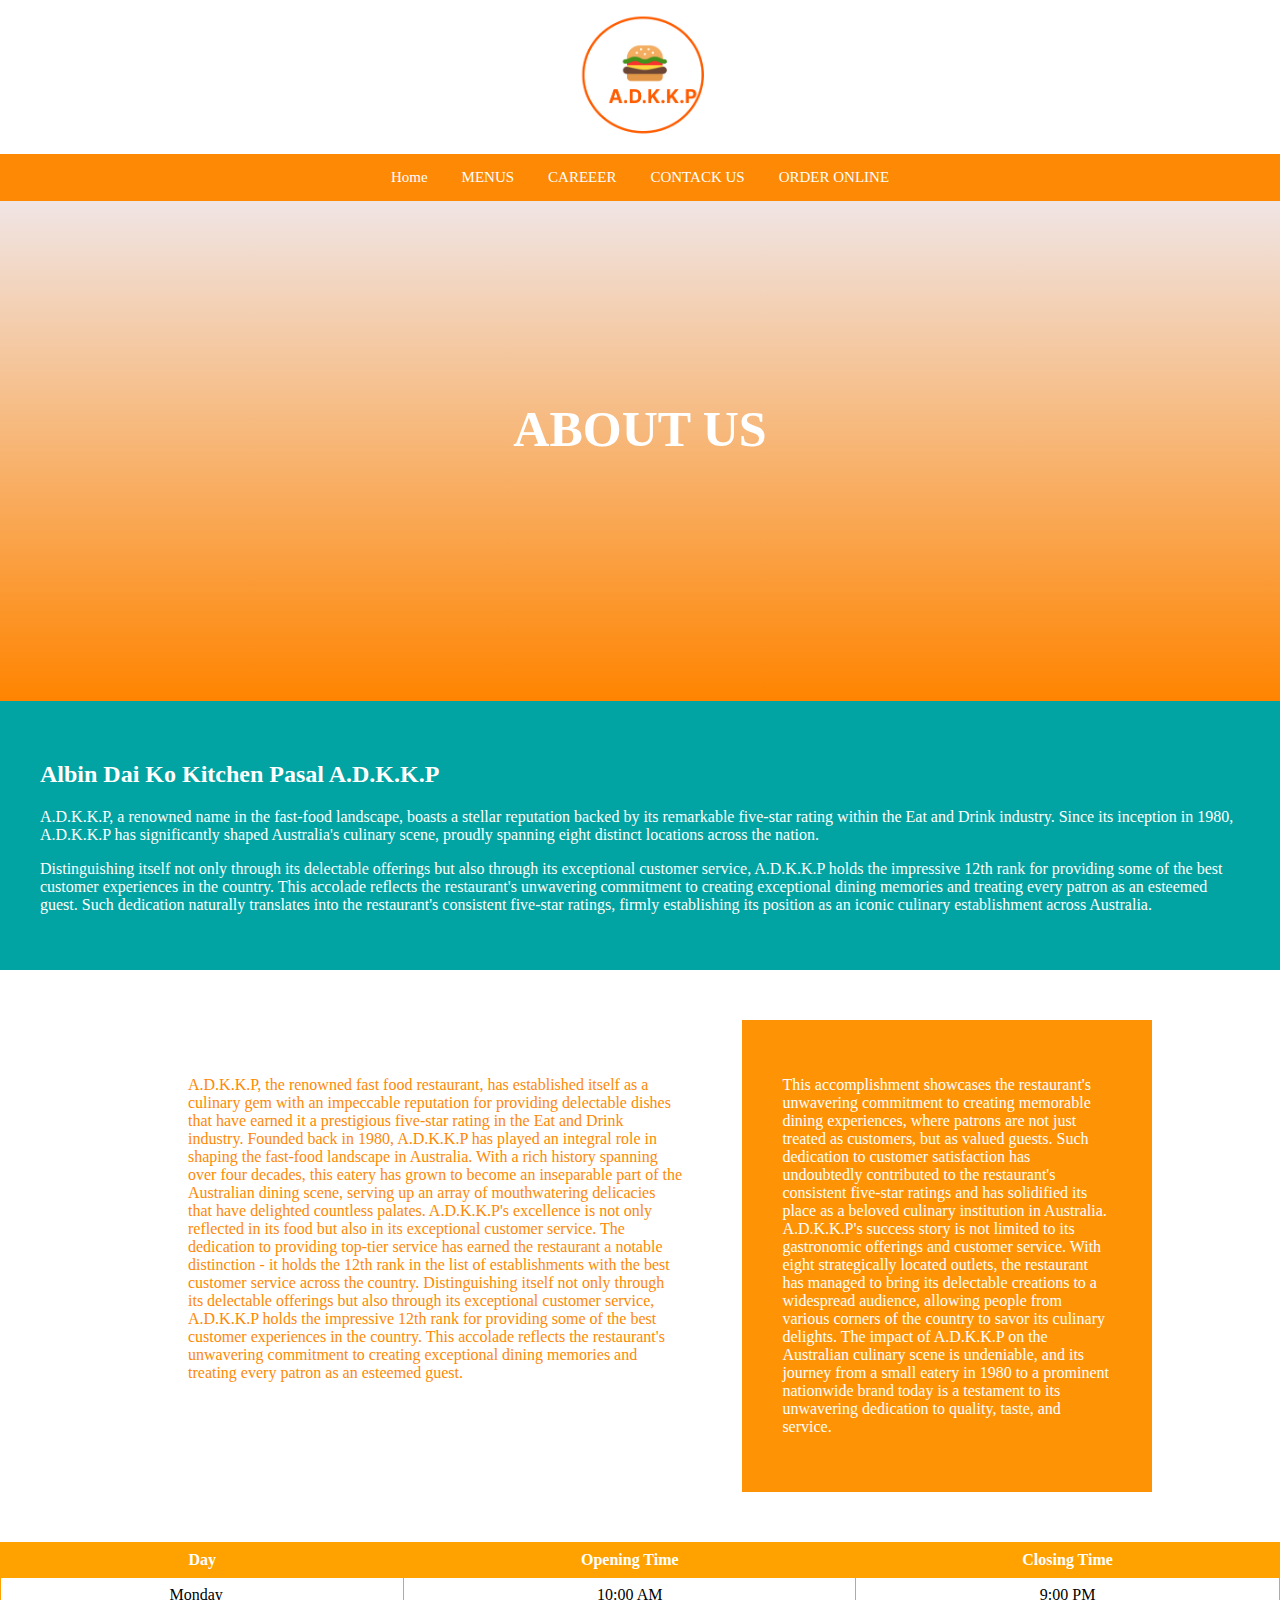
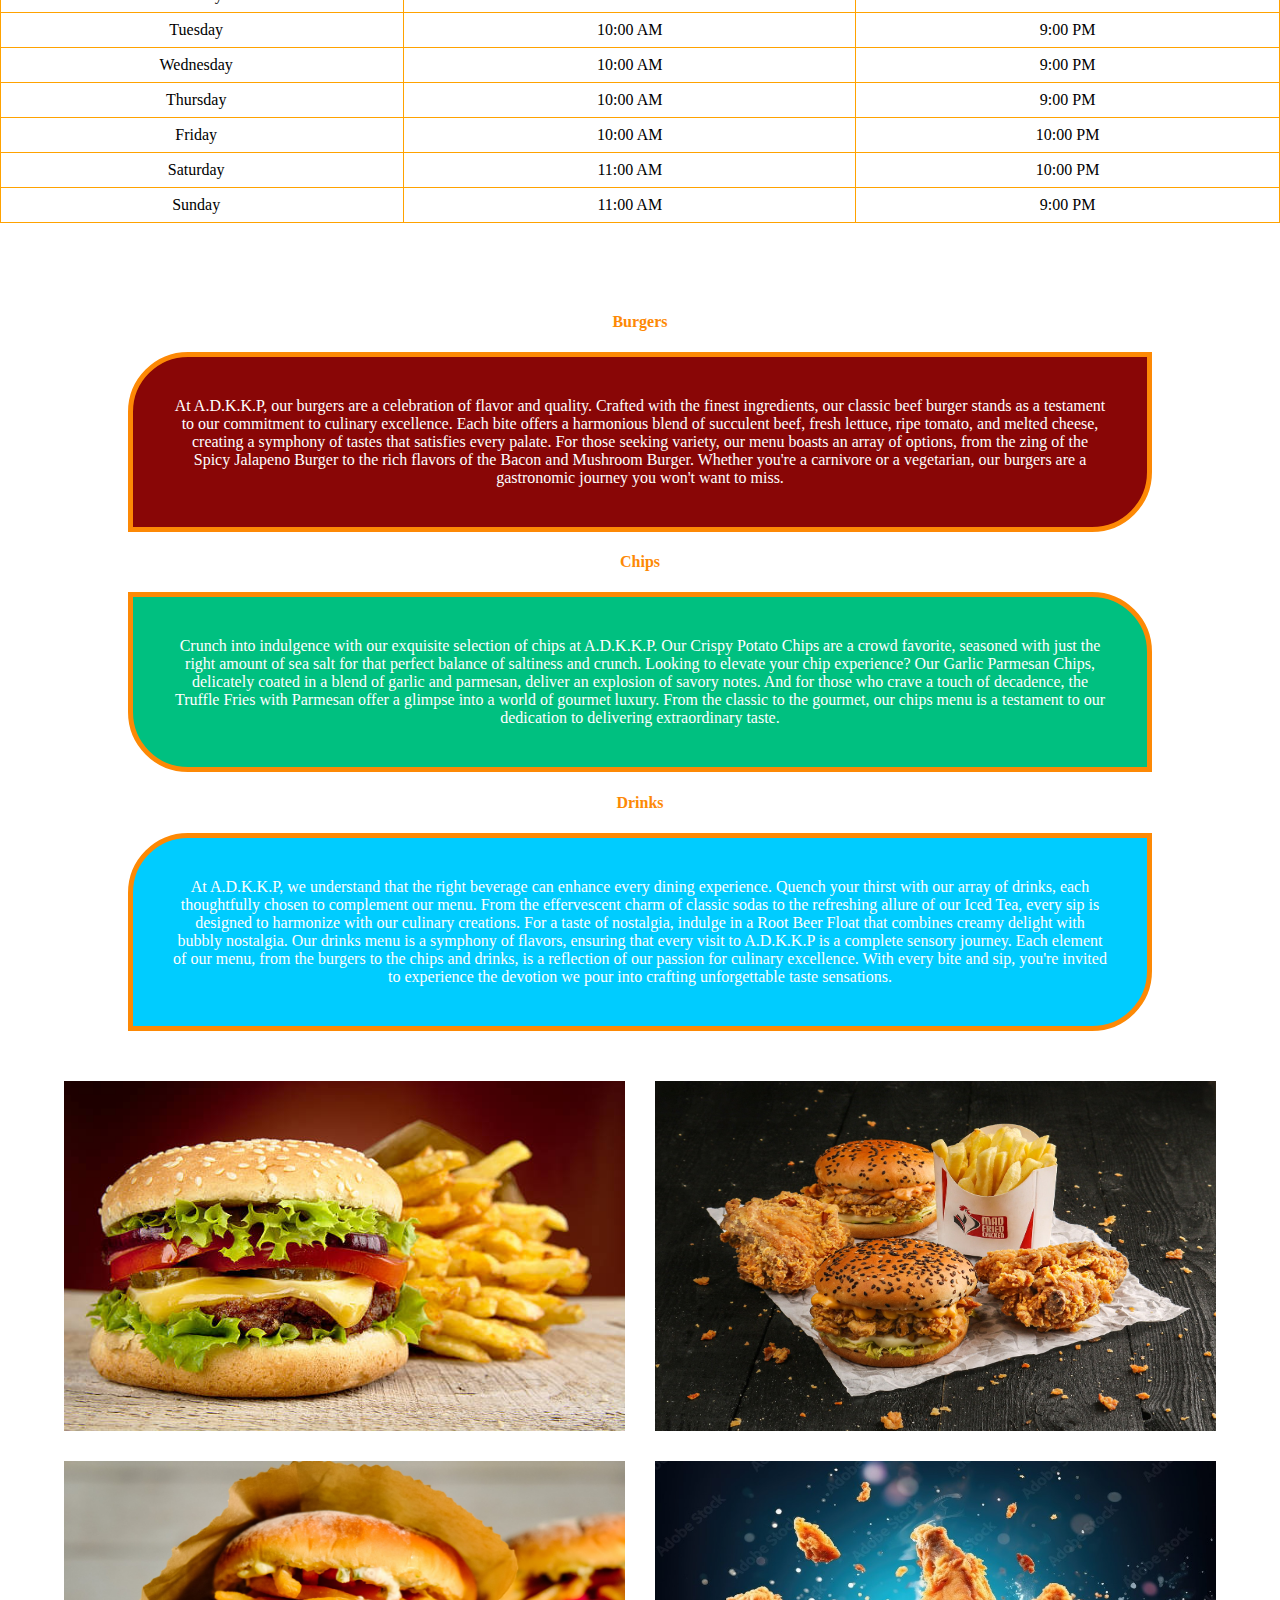
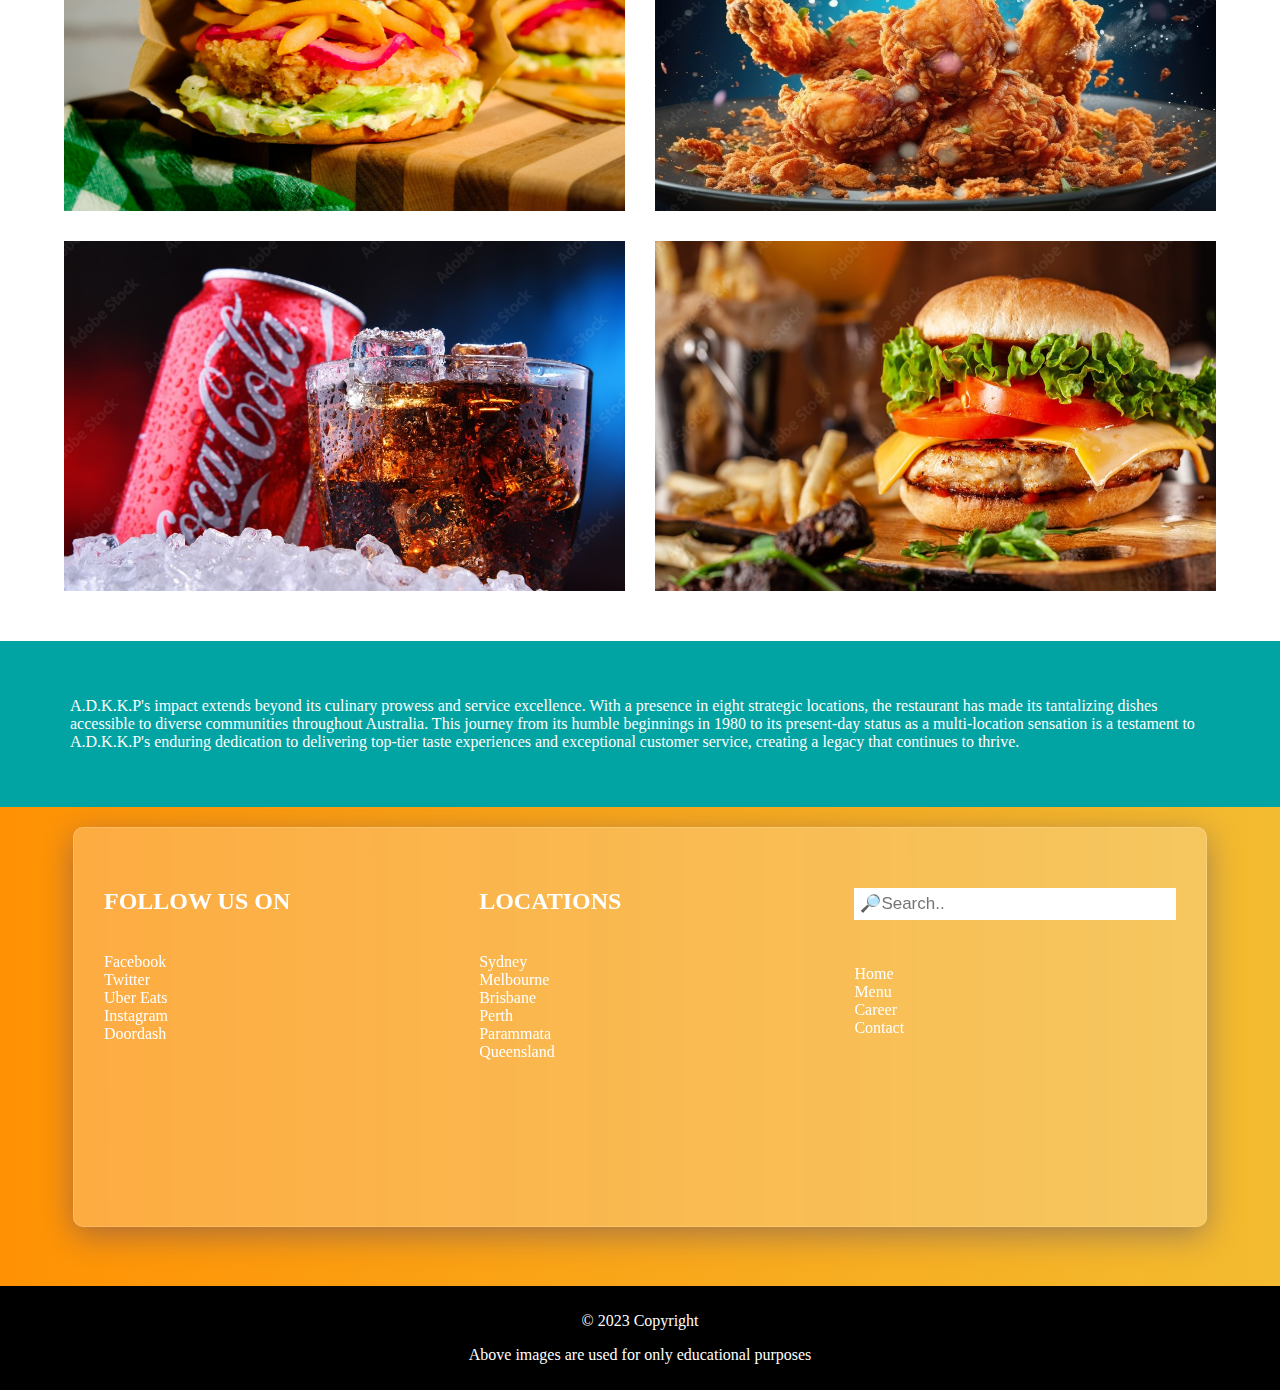
<file: about.html>
<!DOCTYPE html>
<html>
<head>
    <title>About us</title>
    <link rel="stylesheet" type="text/css" href="style.css">
    <style>
        .ban-about{
    margin-top: 0%;
    background-image: linear-gradient(to bottom, rgb(240, 229, 229), rgb(255, 132, 0));
    background-color: rgb(112, 112, 112);
    width: 100%;
    height: 500px;
    background-repeat: no-repeat;
    background-position: bottom;
    background-size: cover;
}
.ban-about h1{
    position: relative;
    top: 30%;
    text-align: center;
    color: white;
    font-size: 50px;
}
.about{
    padding: 40px;
}
section{
    background-color: rgb(1, 163, 163);
    padding-top: 40px;
    padding-bottom: 40px;
    padding-left: 70px;
    padding-right: 70px;
    color: white;
    width: 100%;
}

h4{
    text-align: center;
    color: #fd8905;
}
.page{
text-align: center;
margin-left: 10%;
    width: 80%;
    padding: 40px;
    border: 5px solid #fd8905;
    border-radius: 60px 0px 60px 0px;
    background-color: rgb(137, 6, 6);
    color: rgb(255, 255, 255);
}
.page1{
    text-align: center;
margin-left: 10%;
    width: 80%;
    padding: 40px;
    color: white;
    background-color: rgb(0, 192, 128);
    border: 5px solid #fd8905;
    border-radius: 0px 60px 0px 60px;
}
.page2{
    text-align: center;
margin-left: 10%;
    width: 80%;
    padding: 40px;
    border: 5px solid #fd8905;
    border-radius: 60px 0px 60px 0px;
    background-color: rgb(0, 204, 255);
    color: rgb(255, 255, 255);
}
 
      </style>
      
</head>
<body>
    <div class="container">  
        <header>
            
          <div class="logo">        <imG src="pictures/LOGO.png" width="150px">
          </div>
        <div class="navcontainer">
                <nav class="navbar">
                  <ul>
                    <li><a href="index.html">Home</a></li>

                    <li><a href="menu.html">MENUS</a></li>
                    <li><a href="career.html">CAREEER</a></li>

                    <li><a href="contact.html">CONTACK US</a></li>
                    <li> <a href="menu.html">ORDER ONLINE</a></li>
                  </ul>
                </nav>
    </div>    
        </header>
    </div>
    
    <section class="ban-about">
        <h1 class="quote">ABOUT US</h1>
    </section>
    <section class="about">

        <h2>Albin Dai Ko Kitchen Pasal A.D.K.K.P</h2>

            <p>A.D.K.K.P, a renowned name in the fast-food landscape, boasts a stellar reputation backed by its remarkable five-star rating within the Eat and Drink industry. Since its inception in 1980, A.D.K.K.P has significantly shaped Australia's culinary scene, proudly spanning eight distinct locations across the nation.</p>
            
            <p>Distinguishing itself not only through its delectable offerings but also through its exceptional customer service, A.D.K.K.P holds the impressive 12th rank for providing some of the best customer experiences in the country. This accolade reflects the restaurant's unwavering commitment to creating exceptional dining memories and treating every patron as an esteemed guest. Such dedication naturally translates into the restaurant's consistent five-star ratings, firmly establishing its position as an iconic culinary establishment across Australia.</p>
    </section>
    <div class="contain">
        <div class="contactbox">

    <div class="contactleft">
        <p>A.D.K.K.P, the renowned fast food restaurant, has established itself as a culinary gem with an impeccable reputation for providing delectable dishes that have earned it a prestigious five-star rating in the Eat and Drink industry. Founded back in 1980, A.D.K.K.P has played an integral role in shaping the fast-food landscape in Australia. With a rich history spanning over four decades, this eatery has grown to become an inseparable part of the Australian dining scene, serving up an array of mouthwatering delicacies that have delighted countless palates.

            A.D.K.K.P's excellence is not only reflected in its food but also in its exceptional customer service. The dedication to providing top-tier service has earned the restaurant a notable distinction - it holds the 12th rank in the list of establishments with the best customer service across the country. Distinguishing itself not only through its delectable offerings but also through its exceptional customer service, A.D.K.K.P holds the impressive 12th rank for providing some of the best customer experiences in the country. This accolade reflects the restaurant's unwavering commitment to creating exceptional dining memories and treating every patron as an esteemed guest. </p>
</div>
    <div class="contactright"> 
        <p> This accomplishment showcases the restaurant's unwavering commitment to creating memorable dining experiences, where patrons are not just treated as customers, but as valued guests. Such dedication to customer satisfaction has undoubtedly contributed to the restaurant's consistent five-star ratings and has solidified its place as a beloved culinary institution in Australia.

            A.D.K.K.P's success story is not limited to its gastronomic offerings and customer service. With eight strategically located outlets, the restaurant has managed to bring its delectable creations to a widespread audience, allowing people from various corners of the country to savor its culinary delights. The impact of A.D.K.K.P on the Australian culinary scene is undeniable, and its journey from a small eatery in 1980 to a prominent nationwide brand today is a testament to its unwavering dedication to quality, taste, and service.</p>
        </div>
</div>
</div>
          
<table class="menu-table">
    <tr>
      <th>Day</th>
      <th>Opening Time</th>
      <th>Closing Time</th>
    </tr>
    <tr>
      <td>Monday</td>
      <td>10:00 AM</td>
      <td>9:00 PM</td>
    </tr>
    <tr>
      <td>Tuesday</td>
      <td>10:00 AM</td>
      <td>9:00 PM</td>
    </tr>
    <tr>
      <td>Wednesday</td>
      <td>10:00 AM</td>
      <td>9:00 PM</td>
    </tr>
    <tr>
      <td>Thursday</td>
      <td>10:00 AM</td>
      <td>9:00 PM</td>
    </tr>
    <tr>
      <td>Friday</td>
      <td>10:00 AM</td>
      <td>10:00 PM</td>
    </tr>
    <tr>
      <td>Saturday</td>
      <td>11:00 AM</td>
      <td>10:00 PM</td>
    </tr>
    <tr>
      <td>Sunday</td>
      <td>11:00 AM</td>
      <td>9:00 PM</td>
    </tr>
  </table>
        

            <h4>Burgers</h4>
                <p class="page">At A.D.K.K.P, our burgers are a celebration of flavor and quality. Crafted with the finest ingredients, our classic beef burger stands as a testament to our commitment to culinary excellence. Each bite offers a harmonious blend of succulent beef, fresh lettuce, ripe tomato, and melted cheese, creating a symphony of tastes that satisfies every palate. For those seeking variety, our menu boasts an array of options, from the zing of the Spicy Jalapeno Burger to the rich flavors of the Bacon and Mushroom Burger. Whether you're a carnivore or a vegetarian, our burgers are a gastronomic journey you won't want to miss.
                </p>
                <h4>Chips</h4>

                <p class="page1">Crunch into indulgence with our exquisite selection of chips at A.D.K.K.P. Our Crispy Potato Chips are a crowd favorite, seasoned with just the right amount of sea salt for that perfect balance of saltiness and crunch. Looking to elevate your chip experience? Our Garlic Parmesan Chips, delicately coated in a blend of garlic and parmesan, deliver an explosion of savory notes. And for those who crave a touch of decadence, the Truffle Fries with Parmesan offer a glimpse into a world of gourmet luxury. From the classic to the gourmet, our chips menu is a testament to our dedication to delivering extraordinary taste.
                </p>
                <h4>Drinks</h4>

               <p class="page2"> At A.D.K.K.P, we understand that the right beverage can enhance every dining experience. Quench your thirst with our array of drinks, each thoughtfully chosen to complement our menu. From the effervescent charm of classic sodas to the refreshing allure of our Iced Tea, every sip is designed to harmonize with our culinary creations. For a taste of nostalgia, indulge in a Root Beer Float that combines creamy delight with bubbly nostalgia. Our drinks menu is a symphony of flavors, ensuring that every visit to A.D.K.K.P is a complete sensory journey.
                
                Each element of our menu, from the burgers to the chips and drinks, is a reflection of our passion for culinary excellence. With every bite and sip, you're invited to experience the devotion we pour into crafting unforgettable taste sensations.</p>
            </p>
                <div class="gallery">
                <img src="pictures/3.jpg" alt="burger">
                <img src="pictures/9.jpg" alt="burger">
                <img src="pictures/4.jpg" alt="burger">
                <img src="pictures/8.jpeg" alt="burger">
                <img src="pictures/7.jpeg" alt="burger">
                <img src="pictures/10.jpeg" alt="burger">
              
              
              
              </div>
           <section>   
            <p>A.D.K.K.P's impact extends beyond its culinary prowess and service excellence. With a presence in eight strategic locations, the restaurant has made its tantalizing dishes accessible to diverse communities throughout Australia. This journey from its humble beginnings in 1980 to its present-day status as a multi-location sensation is a testament to A.D.K.K.P's enduring dedication to delivering top-tier taste experiences and exceptional customer service, creating a legacy that continues to thrive.</p>
          </section>
          






    <div class="grad">
    <footer>
        <div class="footerbox">
          <div class="links">
            <h2>FOLLOW US ON</h2><br>
            <a href="">Facebook</a><br>
            <a href=""> Twitter</a><br>
            <a href="">Uber Eats</a><br>
            <a href="">Instagram</a><br>
            <a href="">Doordash</a><br>
          </div>
          <div class="links">
            <h2>LOCATIONS</h2><br>
            <a href="">Sydney</a><br>
            <a href=""> Melbourne</a><br>
            <a href="">Brisbane</a><br>
            <a href="">Perth</a><br>
            <a href="">Parammata</a><br>
            <a href="">Queensland</a><br>
          </div>
          <div class="search">
            
            <input type="text" placeholder="🔎Search..      "><br>
      
            <a href="index.html">Home</a><br>
            <a href="menu.html">Menu</a><br>
            <a href="career.html">Career</a><br>

            <a href="contact.html">Contact</a><br>
          
          </div>
    
      
      </footer>
    </div>
      <div class="copyright">
        <p>&copy; 2023 Copyright</p>
        <p>Above images are used for only educational purposes</p>
      </div>
      
</body>
</html>
</file>
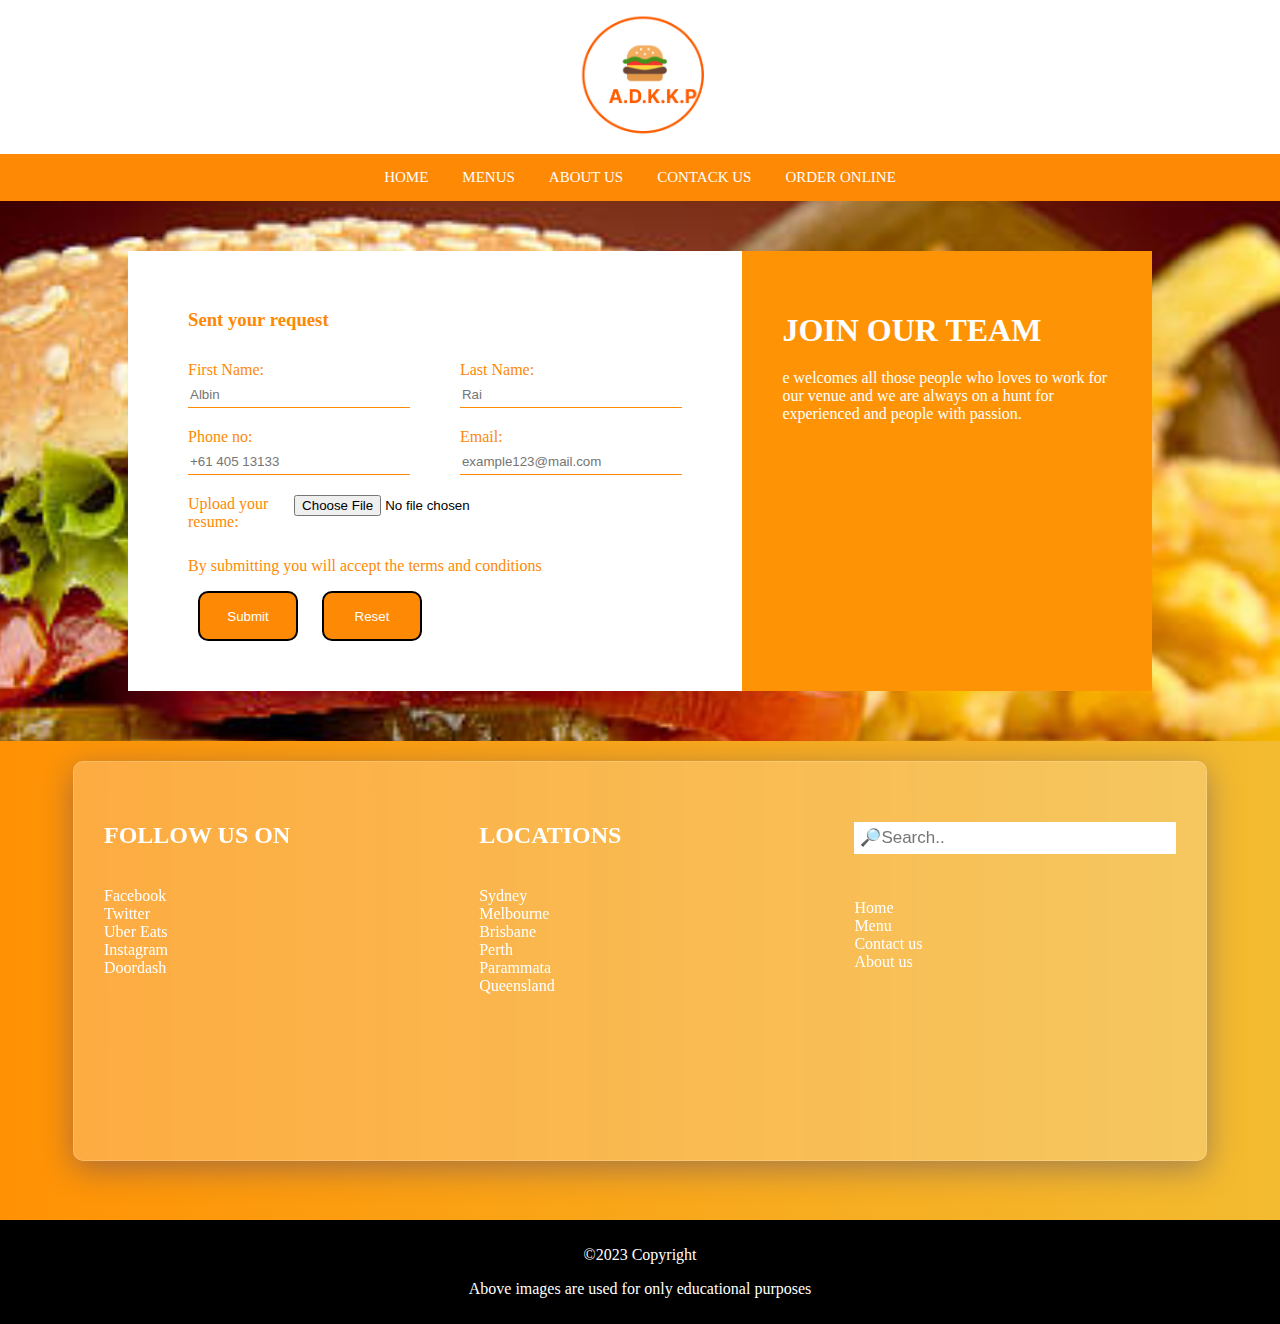
<file: career.html>
<!DOCTYPE html>
<html lang="en">
<head>
    <meta charset="UTF-8">
    <meta name="viewport" content="width=device-width, initial-scale=1.0">
    <link rel="icon" type="icon/png" href="">
    <link rel="stylesheet" type="text/css" href="style.css">
    <title>A.D.M.M.P</title>
    <style>
      body{
        background-image: url(pictures/3.jpg);
        background-position: center;
        background-repeat: no-repeat;
        background-size: cover;
  
      }
    </style>
</head>
<body>
<div class="container">  
    <header>
      <div class="logo">        <imG src="pictures/LOGO.png" width="150px">
      </div>

<div class="navcontainer">
            <nav class="navbar">
              <ul>
                <li><a href="index.html">HOME</a></li>

                <li><a href="menu.html">MENUS</a></li>
                <li><a href="about.html">ABOUT US</a></li>
                <li><a href="contact.html">CONTACK US</a></li>
                <li> <a href="menu.html">ORDER ONLINE</a></li>
              </ul>
            </nav>
</div>    
    </header>
</div>


<div class="contain">
  <div class="contactbox">
  <div class="contactleft">
  <h3>Sent your request</h3>
  <form>
    <div class="input-row">
      <div class="input-group">
        <label>First Name:</label>
        <input type="text" placeholder="Albin">
      </div>
      <div class="input-group">
        <label>Last Name:</label>
        <input type="text" placeholder="Rai">
      </div>
      </div>
    <div class="input-row">

     <div class="input-group">
        <label>Phone no:</label>
        <input type="tel" placeholder="+61 405 13133">
      </div>
      <div class="input-group">
        <label>Email:</label>
        <input type="email" placeholder="example123@mail.com" required>
      </div>
      
    </div>
    <div class="input-row">

      <label id="file">Upload your resume:</label>
      <input type="file" id="file" style="border: none;">
      </div>

    
  
  
    <div class="inp"><label>By submitting you will accept the terms and conditions</label></div>
    <button type="submit">Submit</button>
    <button type="reset">Reset</button>
  </form>
</div>

  <div class="contactright"> 
    <h1>JOIN OUR TEAM</h1>
    <P>e welcomes all those people who loves to work for our venue and we are always on a hunt for experienced and people with passion.</P>
    

</div>
</div>
</div>



<div class="grad">
    <footer>
      <div class="footerbox">
        <div class="links">
          <h2>FOLLOW US ON</h2><br>
          <a href="">Facebook</a><br>
          <a href=""> Twitter</a><br>
          <a href="">Uber Eats</a><br>
          <a href="">Instagram</a><br>
          <a href="">Doordash</a><br>
        </div>
        <div class="links">
          <h2>LOCATIONS</h2><br>
          <a href="">Sydney</a><br>
          <a href=""> Melbourne</a><br>
          <a href="">Brisbane</a><br>
          <a href="">Perth</a><br>
          <a href="">Parammata</a><br>
          <a href="">Queensland</a><br>
        </div>
        <div class="search">
          
          <input type="text" placeholder="🔎Search..      "><br>
          
    
          <a href="index.html">Home</a><br>
          <a href="menu.html">Menu</a><br>

          <a href="contact.html">Contact us</a><br>
          <a href="about.html">About us</a><br>
        
        </div>
      </div>
    
    </footer>
  </div>
    <div class="copyright">
      <p>&copy;2023 Copyright</p>
      <p>Above images are used for only educational purposes</p>
    </div>
</body>
</html>
</file>
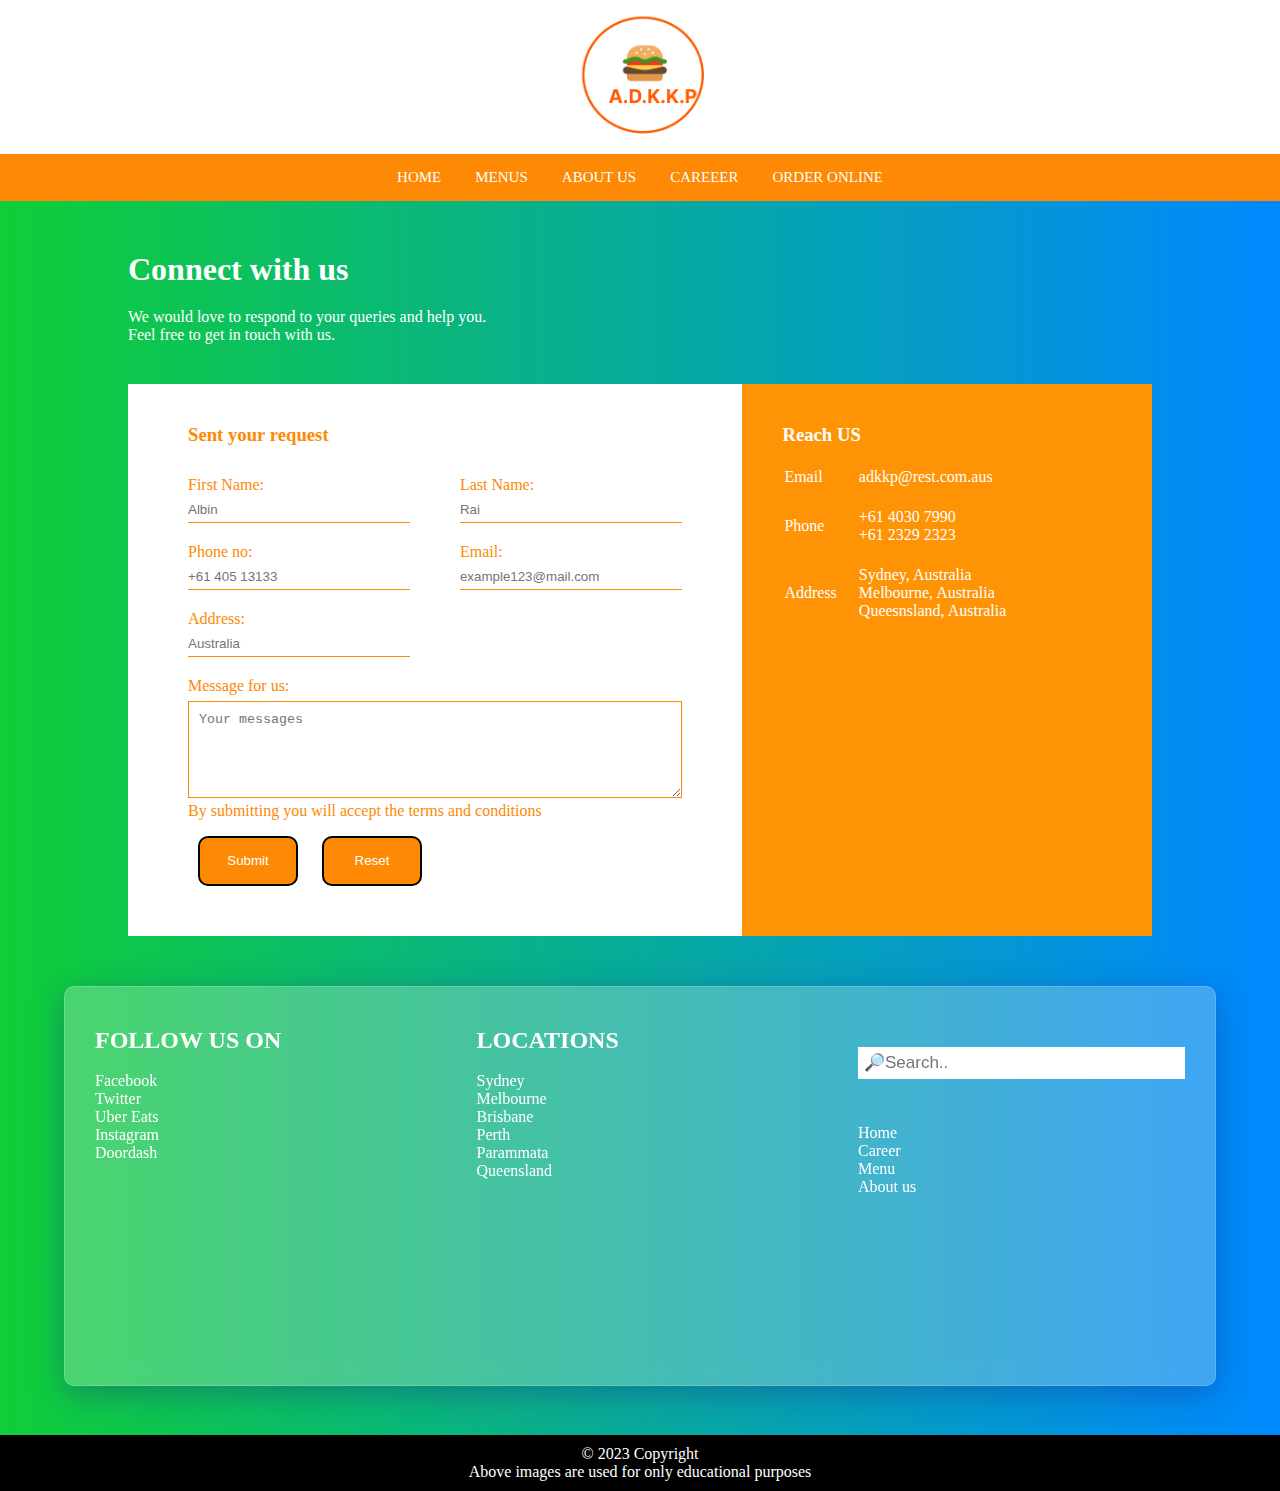
<file: contact.html>
<!DOCTYPE html>
<html lang="en">
<head>
    <meta charset="UTF-8">
    <meta name="viewport" content="width=device-width, initial-scale=1.0">
    <title>Contact</title>
    <link rel="stylesheet" type="text/css" href="style.css">
<style>
  *{
    margin: 0;
    padding: 0;
  }
  
.h1{
    margin-bottom: 10px;

}
.contain p{
    margin-bottom: 40px;
}

body{
  background-image: linear-gradient(to right, rgb(15, 206, 56), rgb(0, 136, 255));
}
</style>
</head>
<body>
    <div class="container">  
        <header>
            
          <div class="logo">        <imG src="pictures/LOGO.png" width="150px">
          </div>
        <div class="navcontainer">
                <nav class="navbar">
                  <ul>
                    <li><a href="index.html">HOME</a></li>

                    <li><a href="menu.html">MENUS</a></li>
                    <li><a href="about.html">ABOUT US</a></li>
                    <li><a href="career.html">CAREEER</a></li>

                    <li> <a href="menu.html">ORDER ONLINE</a></li>
                  </ul>
                </nav>
    </div>    
        </header>
    </div>

    <div class="contain">
      <h1>Connect with us</h1>
      <p>We would love to respond to your queries and help you.<br> Feel free to get in touch with us.</p>
    <div class="contactbox">
      <div class="contactleft">
      <h3>Sent your request</h3>
      <form>
        <div class="input-row">
          <div class="input-group">
            <label>First Name:</label>
            <input type="text" placeholder="Albin">
          </div>
          <div class="input-group">
            <label>Last Name:</label>
            <input type="text" placeholder="Rai">
          </div>
          </div>
        <div class="input-row">

         <div class="input-group">
            <label>Phone no:</label>
            <input type="tel" placeholder="+61 405 13133">
          </div>
          <div class="input-group">
            <label>Email:</label>
            <input type="email" placeholder="example123@mail.com" required>
          </div>
        </div>

        <div class="input-row">

          <div class="input-group">
            <label>Address:</label>
            <input type="text" placeholder="Australia">
          </div>
        </div>
      
        <label>Message for us:</label>
        <textarea rows="5" placeholder="Your messages"></textarea>
        <div class="inp"><label>By submitting you will accept the terms and conditions</label></div>
        <button type="submit">Submit</button>
        <button type="reset">Reset</button>
      </form>
    </div>

      <div class="contactright"> 
      <h3>Reach US</h3>
      <table>
        <tr>
          <td>Email</td>
          <td>adkkp@rest.com.aus</td>
        </tr>
        <tr>
          <td>Phone</td>
          <td>+61 4030 7990<br>+61 2329 2323</td>
        </tr>
        <tr>
          <td>Address</td>
          <td>
            Sydney, Australia<br>
            Melbourne, Australia<br>
            Queesnsland, Australia<br>
          </td>
        </tr>

      </table>

    </div>
    </div>
    </div>
  
      <footer>
        <div class="footerbox">
          <div class="links">
            <h2>FOLLOW US ON</h2><br>
            <a href="">Facebook</a><br>
            <a href=""> Twitter</a><br>
            <a href="">Uber Eats</a><br>
            <a href="">Instagram</a><br>
            <a href="">Doordash</a><br>
          </div>
          <div class="links">
            <h2>LOCATIONS</h2><br>
            <a href="">Sydney</a><br>
            <a href=""> Melbourne</a><br>
            <a href="">Brisbane</a><br>
            <a href="">Perth</a><br>
            <a href="">Parammata</a><br>
            <a href="">Queensland</a><br>
          </div>
          <div class="search">
            
            <input type="text" placeholder="🔎Search..      "><br>
      
            <a href="index.html">Home</a><br>
            <a href="career.html">Career</a><br>

            <a href="menu.html">Menu</a><br>
            <a href="about.html">About us</a><br>
          
          </div>
    
      
      </footer>
    </div>
      <div class="copyright">
        <p>&copy; 2023 Copyright</p>
        <p>Above images are used for only educational purposes</p>
      </div>
</body>
</html>
</file>
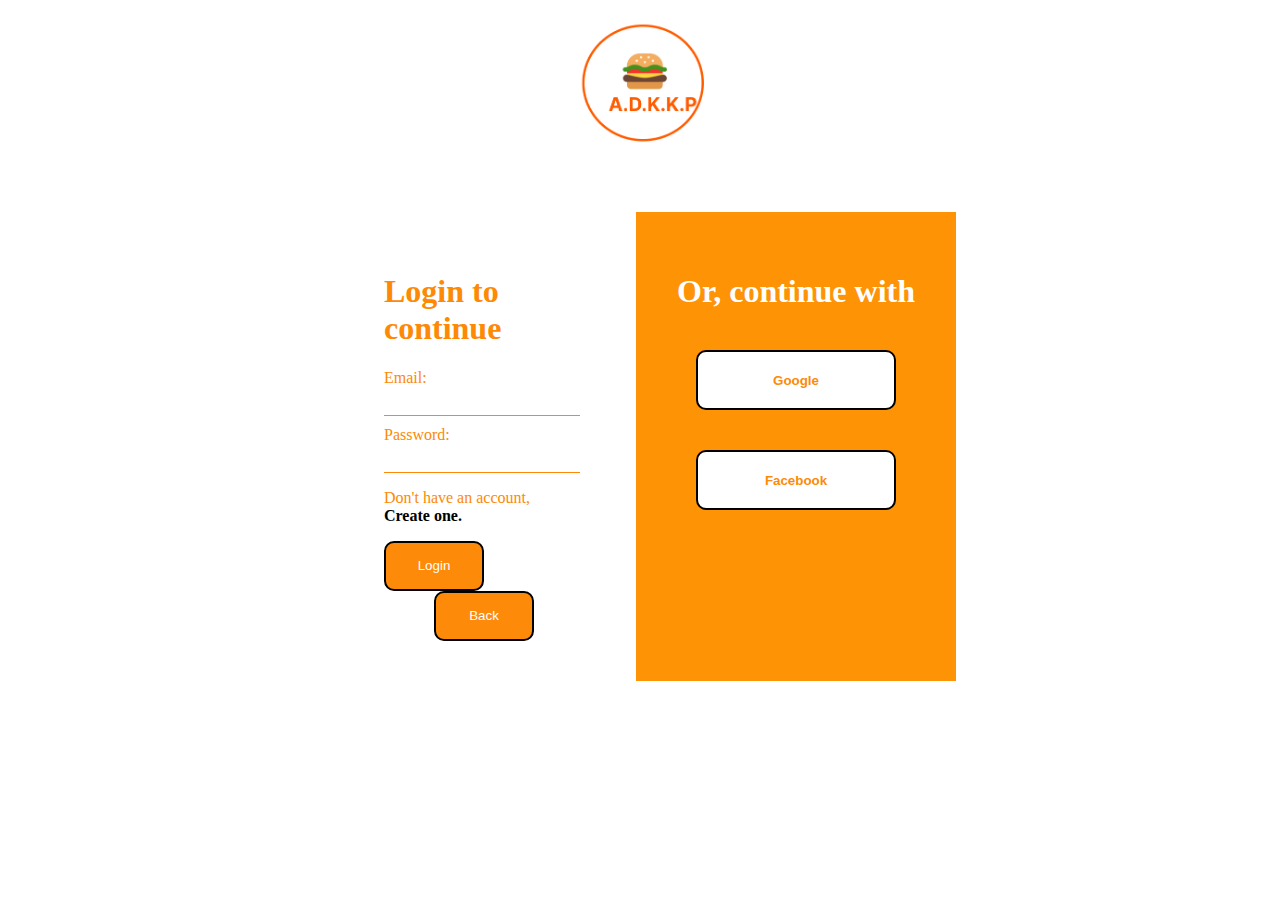
<file: login.html>
<!DOCTYPE html>
<html lang="en">
<head>
    <meta charset="UTF-8">
    <meta name="viewport" content="width=device-width, initial-scale=1.0">
    <title>Account</title>
<style>
body{
    font: 1em Segoe UI;
}
.new{
    text-decoration: none;
    color: #000000;
    font-weight: bold;
}

    .contactleft h1{
    color: #fd8905;
    
    }
    .contain{
    width: 50%;
    margin: 50px auto;
}
.contactright h1{
    color: white;
    margin-bottom: 20px;
}
.contain p{
    color:hsl(0, 0%, 100%);
}

.contactbox .contactleft h3{
    color: #fd8905;
    margin-bottom: 30px;
    font-weight: 600;
}

.contactbox{
    background: rgb(255, 255, 255);
    display: flex;
}
.contactleft{
    flex-basis: 50%;
    padding: 40px 60px;
}
.contactleft p{
    color:#fd8905;
}
.contactright{
  text-align: center;
    flex-basis: 50%;
    padding: 40px;
    background-color: rgb(255, 147, 6);
}
.input-row{
    display: flex;
    justify-content: space-between;
    margin-bottom: 20px;
}
.input-row .input-group{
    flex-basis: 45%;
}
input{
    width: 100%;
    border: none;
    border-bottom: 1px solid #fd8905;
    outline: none;
    padding-bottom: 5px;
}
.inp input{
    position: relative;
    bottom: 25px;

}

label{
    margin-top: 10px;
    margin-bottom: 6px;
    display: block;
    color: #fd8905;
}
form button{
margin-left: 0%;

    width: 100px;
    height: 50px;
    outline: none;
    background: hsl(32, 98%, 51%);
    color: white;
    padding: 10px;
    border: 2px solid black;
    border-radius: 10px;
}
form button:hover{
    text-decoration: none;
    color: #000000;
    font-weight: bold;
}
  
button{
    float: left;
margin-left: 50px;

    width: 100px;
    height: 50px;
    outline: none;
    background: hsl(32, 98%, 51%);
    color: white;
    padding: 10px;
    border: 2px solid black;
    border-radius: 10px;
}
button:hover{
    text-decoration: none;
    color: #000000;
    font-weight: bold;
}
  
.contactright button{

margin-left: 70px;
color: hsl(32, 98%, 51%);
background: white;
font-weight: bold;
    width: 200px;
    height: 60px;
    outline: none;
    margin: 20px;
    padding: 10px;
    border: 2px solid black;
}

.log{
    background-color: white;
    font-weight: bold;
    text-decoration: none;
    color: hsl(32, 98%, 51%);

}
.log:hover{
    background-color: hsl(32, 98%, 51%);
    color: white;
}
.logo{
   display: flex;
   justify-content: center;
   align-items: center;
    height: auto;
    padding: 10px;
    margin-top: auto;
    text-align: center;
    margin-bottom: auto;

}

</style>
</head>
<body>
    <header>
        <div class="logo">        <imG src="pictures/LOGO.png" width="150px">
        </div>
  

</header>
    <div class="contain">
        <div class="contactbox">
        <div class="contactleft">
        <h1>Login to continue</h1>
       
        <form>
          
           
            <div class="input-group">
              <label>Email:</label>
              <input type="email" required>
            </div>
            
          
         <div class="input-group">
              <label>Password:</label>
              <input type="Password">
            </div>
         <p>Don't have an account, <a class="new" href="newaccount">Create one.</a></p>   
          <button type="submit">Login</button>
        </form>
        <a href="index.html"><button>Back</button></a>

    
      </div>
      
        <div class="contactright"> 
         <h1>Or, continue with </h1>

         <a href="https://www.google.com"><button class="log">Google</button></a><br>
         <a href="https://www.facebook.com"><button class="log">Facebook</button></a><br>
          
      
      </div>
      </div>
      </div>
      
    
</body>
</html>
</file>
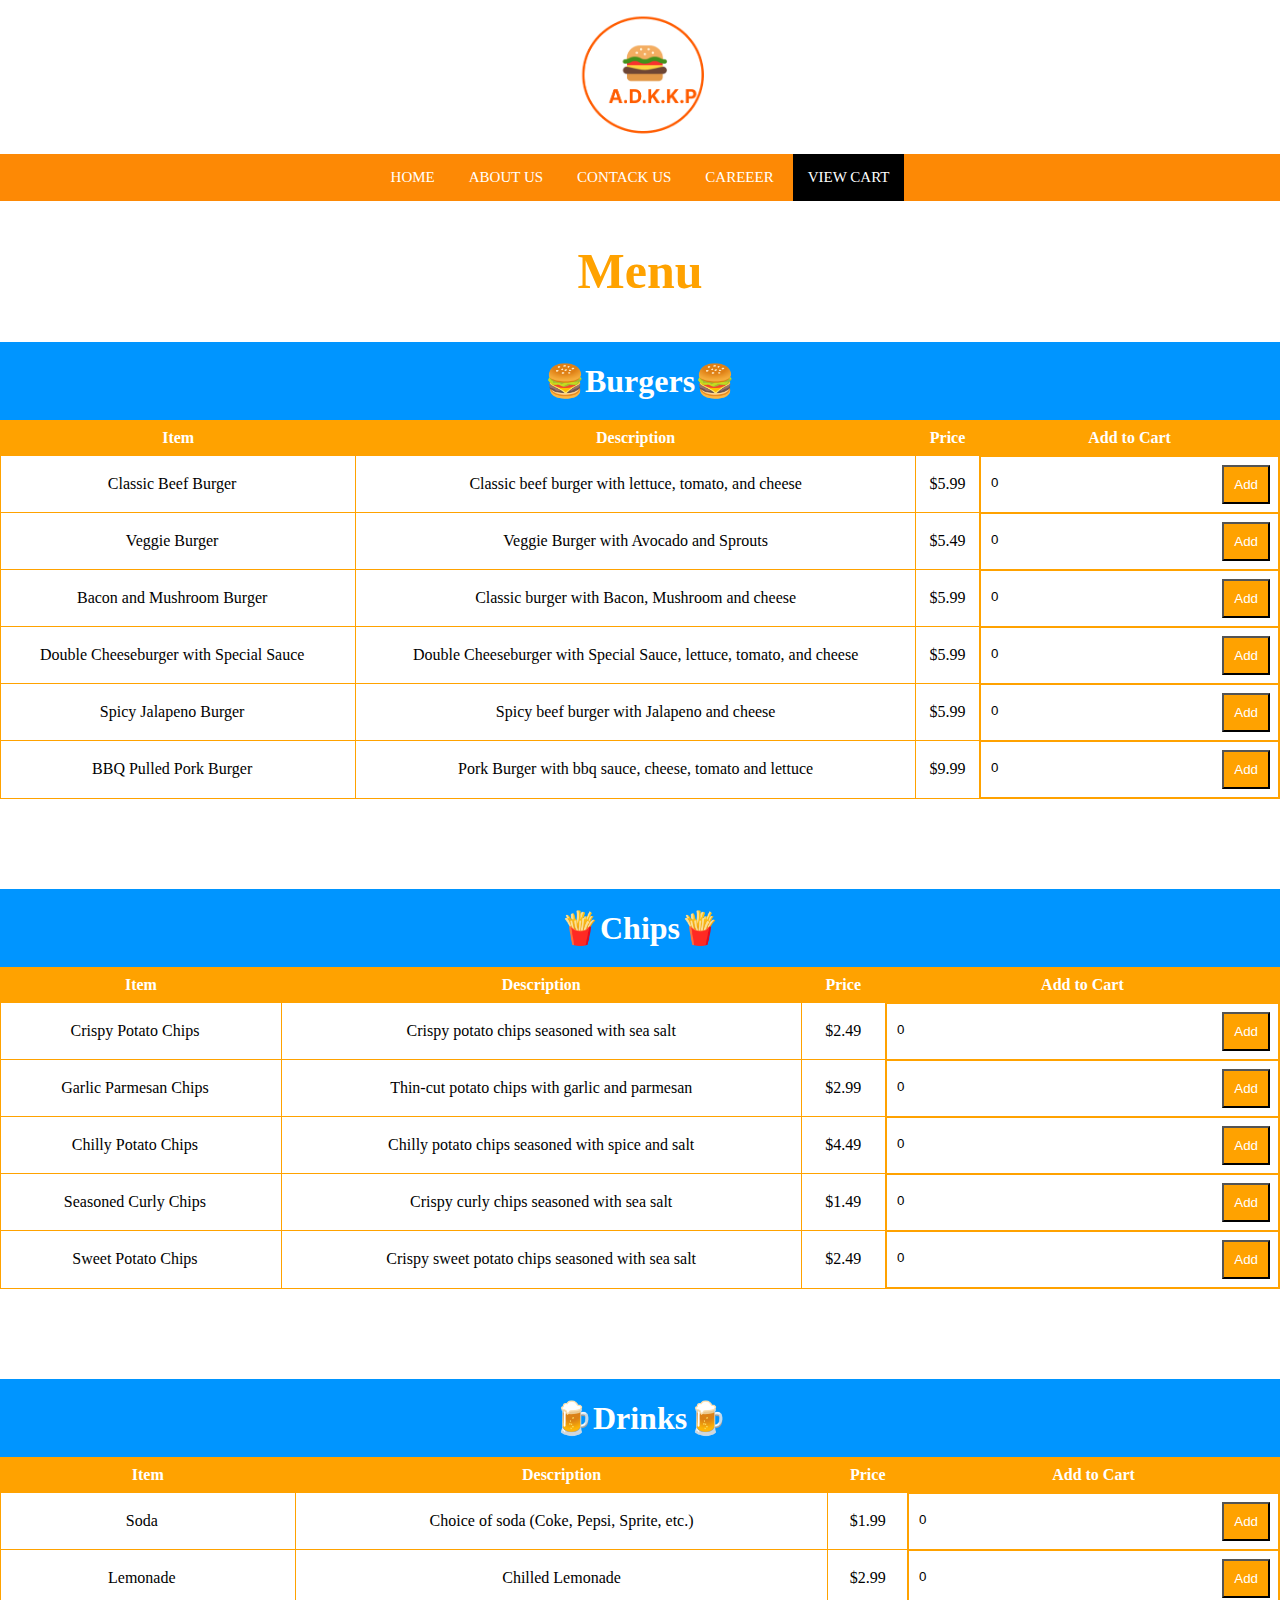
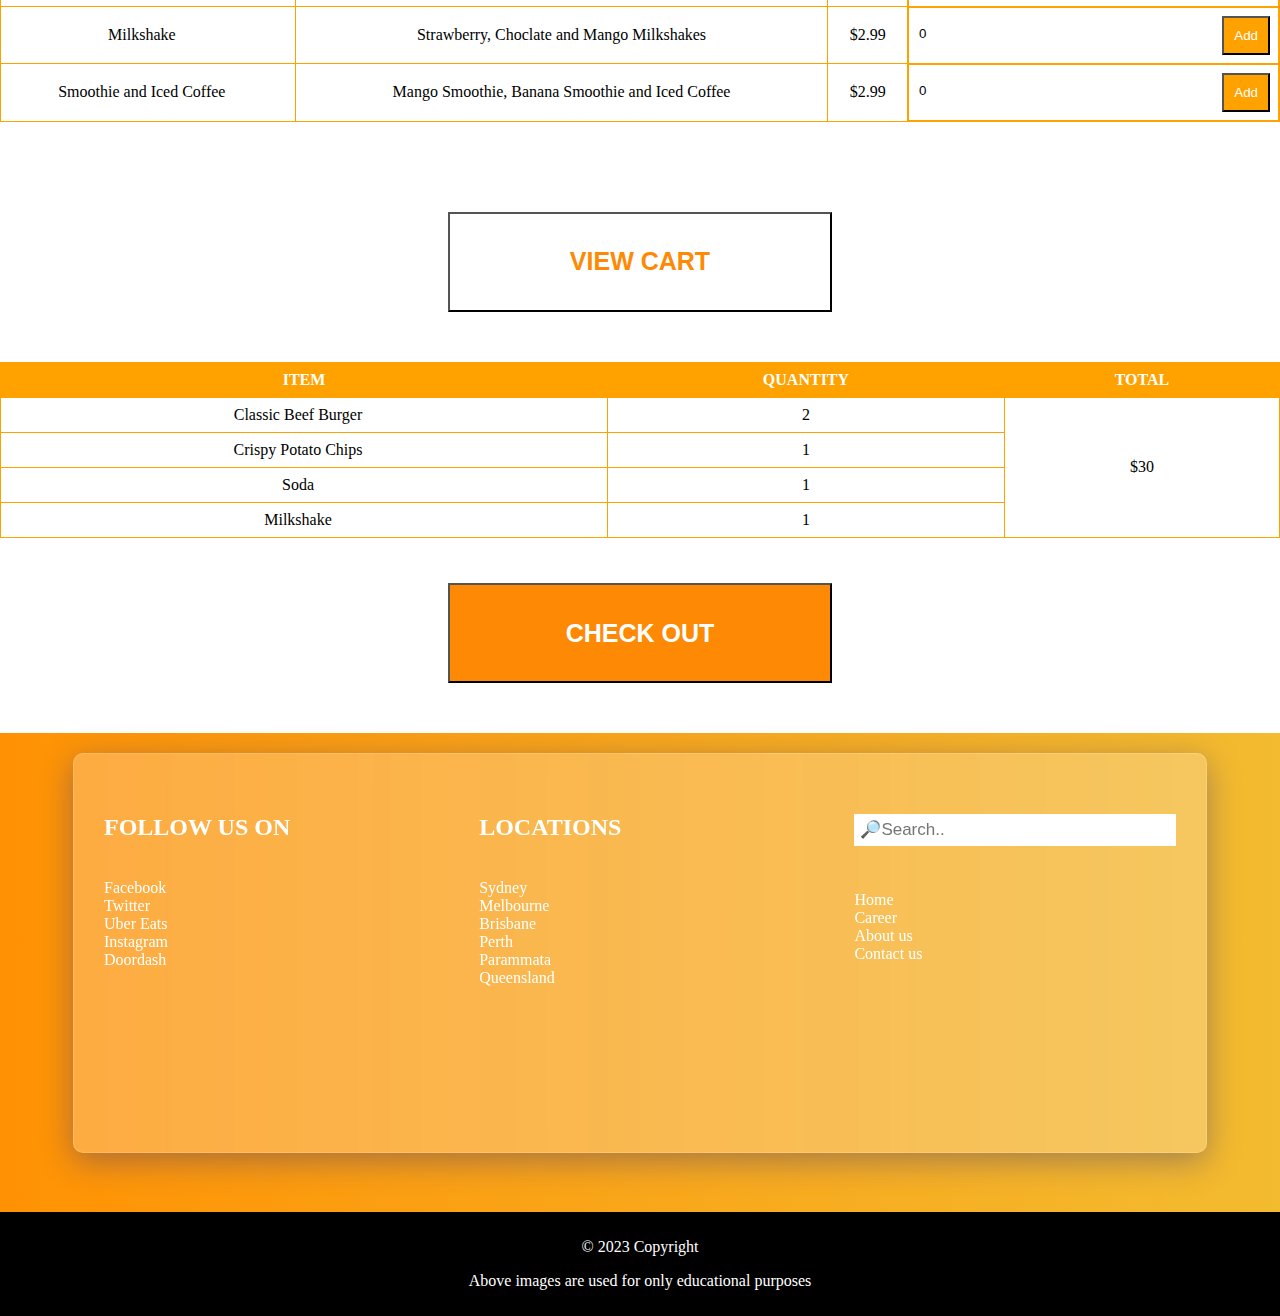
<file: menu.html>
<!DOCTYPE html>
<html>
<head>
    <title>Menus and Order</title>
    <link rel="stylesheet" type="text/css" href="style.css">
<style>
  body{
background-color: rgb(255, 255, 255);
  }

  
 .hed{
    background-color: rgb(0, 149, 255);
    padding: 20px;
    color: rgb(255, 255, 255);
    text-align: center;
    margin-bottom: 0px;
  }
  
    .add-to-cart {
      display: flex;
      align-items: center;
      justify-content: space-between;
    }
.add-to-cart input{
  border: none;
}
button{
  background-color:  #ffa200;
  color: white;
  padding: 10px;
}
button:hover{
  background-color: white;
  color: #ffa200;
}
.out{
  margin-top: -60px;
  margin-left: 35%;
    text-align: center;
    width: 30%;
    height: 100px;
    background-color: #fd8905;
    color: #FFFFFF;
    font-size: 25px;
    font-weight: bold;
    margin-bottom: 50px;
    
}
.cart{
  margin-left: 35%;
    text-align: center;
    width: 30%;
    height: 100px;
    background-color: white;
    color: #fd8905;
    font-size: 25px;
    font-weight: bold;
    margin-bottom: 50px;
    
}
.cart:hover{
  background-color: #fd8905;
    color: #FFFFFF;

}

  </style>
</head>
<body>
  <div class="container">  
    <header>
      <div class="logo">        <imG src="pictures/LOGO.png" width="150px">
      </div>
   
<div class="navcontainer">
            <nav class="navbar">
              <ul>
                <li><a href="index.html">HOME</a></li>
                <li><a href="about.html">ABOUT US</a></li>
                <li><a href="contact.html">CONTACK US</a></li>
                <li><a href="career.html">CAREEER</a></li>

                <li> <a href="#cart" style="background-color: black;">VIEW CART</a></li>
              </ul>
            </nav>
</div>    
    </header>
</div>

    

<h2 class="menu">Menu</h2>
<h1 class="hed">🍔Burgers🍔</h1>
<table class="menu-table">
  
  <tr>
    <th>Item</th>
    <th>Description</th>
    <th>Price</th>
    <th>Add to Cart</th>
  </tr>
  <tr>
    <td>Classic Beef Burger</td>
    <td>Classic beef burger with lettuce, tomato, and cheese</td>
    <td>$5.99</td>
    <td class="add-to-cart">
      <input type="number" value="0" min="0">
      <button>Add</button>
    </td>
  </tr>
  <tr>
    <td>Veggie Burger</td>
    <td>Veggie Burger with Avocado and Sprouts</td>
    <td>$5.49</td>
    <td class="add-to-cart">
      <input type="number" value="0" min="0">
      <button>Add</button>
    </td>
  </tr>
  <tr>
    <td>Bacon and Mushroom Burger</td>
    <td>Classic burger with Bacon, Mushroom and cheese</td>
    <td>$5.99</td>
    <td class="add-to-cart">
      <input type="number" value="0" min="0">
      <button>Add</button>
    </td>
  </tr>
  <tr>
    <td>Double Cheeseburger with Special Sauce</td>
    <td>Double Cheeseburger with Special Sauce, lettuce, tomato, and cheese</td>
    <td>$5.99</td>
    <td class="add-to-cart">
      <input type="number" value="0" min="0">
      <button>Add</button>
    </td>
  </tr>
  <tr>
    <td>Spicy Jalapeno Burger</td>
    <td>Spicy beef burger with Jalapeno and cheese</td>
    <td>$5.99</td>
    <td class="add-to-cart">
      <input type="number" value="0" min="0">
      <button>Add</button>
    </td>
  </tr>
  <tr>
    <td>BBQ Pulled Pork Burger</td>
    <td>Pork Burger with bbq sauce, cheese, tomato and lettuce</td>
    <td>$9.99</td>
    <td class="add-to-cart">
      <input type="number" value="0" min="0">
      <button>Add</button>
    </td>
  </tr>
</table>

<h1 class="hed">🍟Chips🍟</h1>
<table class="menu-table">
  
  <tr>
    <th>Item</th>
    <th>Description</th>
    <th>Price</th>
    <th>Add to Cart</th>
  </tr>
  <tr>
    <td>Crispy Potato Chips</td>
    <td>Crispy potato chips seasoned with sea salt</td>
    <td>$2.49</td>
    <td class="add-to-cart">
      <input type="number" value="0" min="0">
      <button>Add</button>
    </td>
  </tr>
  <tr>
    <td>Garlic Parmesan Chips</td>
    <td>Thin-cut potato chips with garlic and parmesan</td>
    <td>$2.99</td>
    <td class="add-to-cart">
      <input type="number" value="0" min="0">
      <button>Add</button>
    </td>
  </tr>

<tr>
  <td>Chilly Potato Chips</td>
  <td>Chilly potato chips seasoned with spice and salt</td>
  <td>$4.49</td>
  <td class="add-to-cart">
    <input type="number" value="0" min="0">
    <button>Add</button>
  </td>
</tr>
<tr>
  <td>Seasoned Curly Chips</td>
  <td>Crispy curly chips seasoned with sea salt</td>
  <td>$1.49</td>
  <td class="add-to-cart">
    <input type="number" value="0" min="0">
    <button>Add</button>
  </td>
</tr>
<tr>
  <td>Sweet Potato Chips</td>
  <td>Crispy sweet potato chips seasoned with sea salt</td>
  <td>$2.49</td>
  <td class="add-to-cart">
    <input type="number" value="0" min="0">
    <button>Add</button>
  </td>
</tr>
</table>

<h1 class="hed">🍺Drinks🍺</h1>
<table class="menu-table">
 
  <tr>
    <th>Item</th>
    <th>Description</th>
    <th>Price</th>
    <th>Add to Cart</th>
  </tr>
  <tr>
    <td>Soda</td>
    <td>Choice of soda (Coke, Pepsi, Sprite, etc.)</td>
    <td>$1.99</td>
    <td class="add-to-cart">
      <input type="number" value="0" min="0">
      <button>Add</button>
    </td>
  </tr>
  <tr>
    <td>Lemonade</td>
    <td>Chilled Lemonade</td>
    <td>$2.99</td>
    <td class="add-to-cart">
      <input type="number" value="0" min="0">
      <button>Add</button>
    </td>
  </tr>
  <tr>
    <td>Milkshake</td>
    <td>Strawberry, Choclate and Mango Milkshakes </td>
    <td>$2.99</td>
    <td class="add-to-cart">
      <input type="number" value="0" min="0">
      <button>Add</button>
    </td>
  </tr>
  <tr>
    <td>Smoothie and Iced Coffee</td>
    <td>Mango Smoothie, Banana Smoothie and Iced Coffee</td>
    <td>$2.99</td>
    <td class="add-to-cart">
      <input type="number" value="0" min="0">
      <button>Add</button>
    </td>
  </tr>
</table>

<a href=""><button class="cart" id="cart">VIEW CART</button></a>


<table class="menu-table">
  <tr>
    <th>ITEM</th>
    <th>QUANTITY</th>
    <th>TOTAL</th>
  </tr>
  <tr>
    <td>Classic Beef Burger</td>
    <td>2</td>
    <td rowspan="4">$30</td>
  </tr>
  <tr>
    <td>Crispy Potato Chips</td>
    <td>1</td>
    </tr>
    <tr>
      <td>Soda</td>
      <td>1</td>
      </tr>
      <tr>
        <td>Milkshake</td>
        <td>1</td>
        </tr>
</table>


<a href="login.html"><button class="out" id="out">CHECK OUT</button></a>



  <div class="grad">
  <footer>
    <div class="footerbox">
      <div class="links">
        <h2>FOLLOW US ON</h2><br>
        <a href="">Facebook</a><br>
        <a href=""> Twitter</a><br>
        <a href="">Uber Eats</a><br>
        <a href="">Instagram</a><br>
        <a href="">Doordash</a><br>
      </div>
      <div class="links">
        <h2>LOCATIONS</h2><br>
        <a href="">Sydney</a><br>
        <a href=""> Melbourne</a><br>
        <a href="">Brisbane</a><br>
        <a href="">Perth</a><br>
        <a href="">Parammata</a><br>
        <a href="">Queensland</a><br>
      </div>
      <div class="search">
        
          <input type="text" placeholder="🔎Search..      "><br>
  
        <a href="index.html">Home</a><br>
        <a href="career.html">Career</a><br>
        <a href="about.html">About us</a><br>
        <a href="contact.html">Contact us</a><br>

      
      </div>

  
  </footer>
</div>
  <div class="copyright">
    <p>&copy; 2023 Copyright</p>
    <p>Above images are used for only educational purposes</p>
  </div>

</body>
</html>
</file>
<file: style.css>
*{
    box-sizing: border-box;
}
body{
    background-color: white;
    font: 1em Segoe UI;
    margin: auto;
}
.container{
    background-color: white;
    margin: 0%;
}

.logo{
   display: flex;
   justify-content: center;
   align-items: center;
    height: auto;
    padding: 10px;
    margin-top: auto;
    text-align: center;
    margin-bottom: auto;

}
.navcontainer{
    clear: both;
    margin-top: auto;
    background-color: #fd8905;
}
.navbar{
    width: 100%;
}

.navbar ul{
    list-style: none;
    padding: 0%;
    margin: 0%;
    text-align: center;
}

.navbar a{
    font-size: 15px;
    color: white;
    text-decoration: none;
    text-align: center;
    padding: 15px;
    margin-left: auto;
    margin-right: auto;
    display: block;

}

.navbar a:hover{
    color: #fd8905;
    background-color: rgb(255, 255, 255);
}

.navbar li{
    display: inline-block;
    
}

.banner{
    margin-top: -20px;
    background-image: url(pictures/1.jpeg);
    background-color: rgb(112, 112, 112);
    height: 700px;
    background-repeat: no-repeat;
    background-position: bottom;
    background-size: cover;
}
.banner h1{
    position: relative;
    top: 20%;
    text-align: center;
    color: white;
}
.banner p{
    font-weight: lighter;
    text-align: center;
    color: white;
    position: relative;
    top: 18%;
}

.name{
    padding-left: 20px;
    margin-top: auto;
    margin-bottom: auto;
    font-size: 40px;
    color: rgb(101, 101, 101);
}

.about{
    width: 100%;
}

.textcolumn{
    color: rgb(101, 101, 101);

    margin-top: auto;
    display: block;
    width: 33.33%;
	text-align: left;
	font-weight: lighter;
	line-height: 25px;
	float: left;
	padding-left: 20px;
	padding-right: 20px;

}
.stats {
	color: #717070;
	margin-bottom: 5px;
}
.cards {
	clear: both;
	display: inline-block;
	width: 100%;
	background-color: #FFFFFF;
	padding-bottom: 35px;
}
.review {
	width: 25%;
	text-align: center;
	float: left;
	margin-top: 35px;
}
.cards .review h4 {
	margin: 5px;
	color: #fd8905;
}
.cards .review p {
	margin: 0%;
	color: #A3A3A3;
}

.ban1{
    display: flex;
    justify-content: center;
    align-items: center;
    padding: 20px;
    clear: both;
    text-align: center;
    margin-top: 0%;
    width: 100%;
    height: 150px;
    background-color:rgb(165, 27, 27);
    font-size: 40px;
    font-weight: bold;
    margin-bottom: 40px;

}

.ban1 a{
    text-decoration: none;
    color: rgb(255, 255, 255);
}
.ban1 :hover{
    color: #66d355;
    transform: scale(1.2);
}

.styl{
    clear: both;
    display: inline-block;
    width: 100%;
    height: 700px;
}

.mnu{
    padding-top: 100px;
    width: 40%;
    font-size: 36px;
    line-height: 20px;
    color: #09d027;
}

.mnu li{
    text-align: center;
    list-style-type: none;

}

.mnu li:hover{
color: #fd8905;
}

.order{
    margin-left: 30%;
    text-align: center;
    width: 50%;
    height: 100px;
    background-color: #fd8905;
    color: #FFFFFF;
    font-size: 25px;
    font-weight: bold;
    
}

.order:hover{
    background-color: #ffffff;
    color: #fd8905;

}
    

.img_menu{
    background-image: url(pictures/2.jpeg);
    background-repeat: no-repeat;
    background-size: cover;
    background-position: center;
    width : 60% ;
    float: right;
    padding-right: 10px;
    height: 100%;
    border: 3px solid #fd8905;
    border-radius: 20px 2px;
}
.banner1{
    display: flex;
    justify-content: center;
    align-items: center;
    padding: 20px;
    clear: both;
    text-align: center;
    margin-top: 60px;
    width: 100%;
    height: 200px;
    background-color:rgb(0, 149, 255);
    font-size: 40px;
    font-weight: bold;

}

.banner1 a{
    text-decoration: none;
    color: rgb(255, 255, 255);
}
.banner1 :hover{
    color: #fd8905;
    transform: scale(1.2);
}

.gallery{
    margin: 50px auto 50px;
    width: 90%;
    display: grid;
    grid-template-columns: repeat(auto-fit, minmax(400px, 2fr));
    grid-gap: 30px;
}
.gallery img{
    width: 100%;
    height: 350px;
}

.gallery img:hover{
    transform:scale(0.8) rotate(-5deg);
    border-radius: 30px;
    box-shadow: 0 32px 7px #b0afaf;
}
footer{
    margin: 50px auto 50px;

    clear: both;
    background-image: linear-gradient(to right, red, yellow);
    padding: 30px;
    margin-top: 10px;
    width: 90%;
    height: 400px;
    border: 1px solid black;
    background: rgba( 251, 243, 243, 0.25 );
box-shadow: 0 8px 32px 0 rgba( 31, 38, 135, 0.37 );
backdrop-filter: blur( 10.5px );
-webkit-backdrop-filter: blur( 10.5px );
border-radius: 10px;
border: 1px solid rgba( 255, 255, 255, 0.18 );
}
.footerbox{
 color: rgb(255, 255, 255);
 display: inline-block;
 width: 100%;


}
.links{
    margin-top: 10px;
    width: 35%;
    float: left;
}
.links a{
    color: rgb(255, 255, 255);
    text-decoration: none;
}
.links a:hover{
    color: #1c1b1b;
}

.search input[type=text]{

    width: 30% ;
    padding: 6px;
    border: 1px;
    margin-top: 30px;
    margin-bottom: 45px;
    font-size: 17px;
}
.search a{
    text-decoration: none;
    color: rgb(255, 255, 255);
}

.search a:hover{
    color: #151515;

}
.grad{
    padding: 10px;
    background-image: linear-gradient(to right, rgb(255, 146, 4), rgb(243, 187, 48));
}

.copyright{
    background-color: rgb(0, 0, 0);
    color: white;
    text-align: center;
    margin-top: -1px;
    margin-bottom: 0%;
    padding:10px;
}

















.contain{
    width: 80%;
    margin: 50px auto;
}
.contain h1{
    color: white;
    margin-bottom: 20px;
}
.contain p{
    color:hsl(0, 0%, 100%);
}

.contactbox .contactleft h3{
    color: #fd8905;
    margin-bottom: 30px;
    font-weight: 600;
}

.contactbox{
    background: rgb(255, 255, 255);
    display: flex;
}
.contactleft{

    flex-basis: 60%;
    padding: 40px 60px;
}
.contactleft p{
    color:#fd8905;
}
.contactright{
    flex-basis: 40%;
    padding: 40px;
    background-color: rgb(255, 147, 6);
}
.input-row{
    display: flex;
    justify-content: space-between;
    margin-bottom: 20px;
}
.input-row .input-group{
    flex-basis: 45%;
}
input{
    width: 100%;
    border: none;
    border-bottom: 1px solid #fd8905;
    outline: none;
    padding-bottom: 5px;
}
.inp input{
    position: relative;
    bottom: 25px;
}
textarea{
    width: 100%;
    border: 1px solid #fd8905;
    outline: none;
    padding: 10px;
}
label{
    margin-bottom: 6px;
    display: block;
    color: #fd8905;
}
form button{
    width: 100px;
    height: 50px;
    outline: none;
    margin: 10px;
    background: #fd8905;
    color: white;
    padding: 10px;
    border: 2px solid black;
    border-radius: 10px;
}
form button:hover{
    background-color: #FFFFFF;
    color: #fd8905;

}
.contactright{
    color: white;
}
 table tr td:first-child{
    padding-right: 20px;
 }

table tr td{
    padding-top: 20px;
}





.menu{
    text-align: center;
    font-size: 50px;
    font-weight: 600;
    color: #ffa200;
}

.menu-table {
    text-align: center;
    width: 100%;
    margin: auto;
    margin-bottom: 90px;
  }
  .menu-table, .menu-table th, .menu-table td {
    border: 1px solid  #ffa200;
    padding: 8px;
    text-align: center;
    border-collapse: collapse;
  }
  .menu-table th {
    background-color:  #ffa200;
    color: white;
  }
</file>
